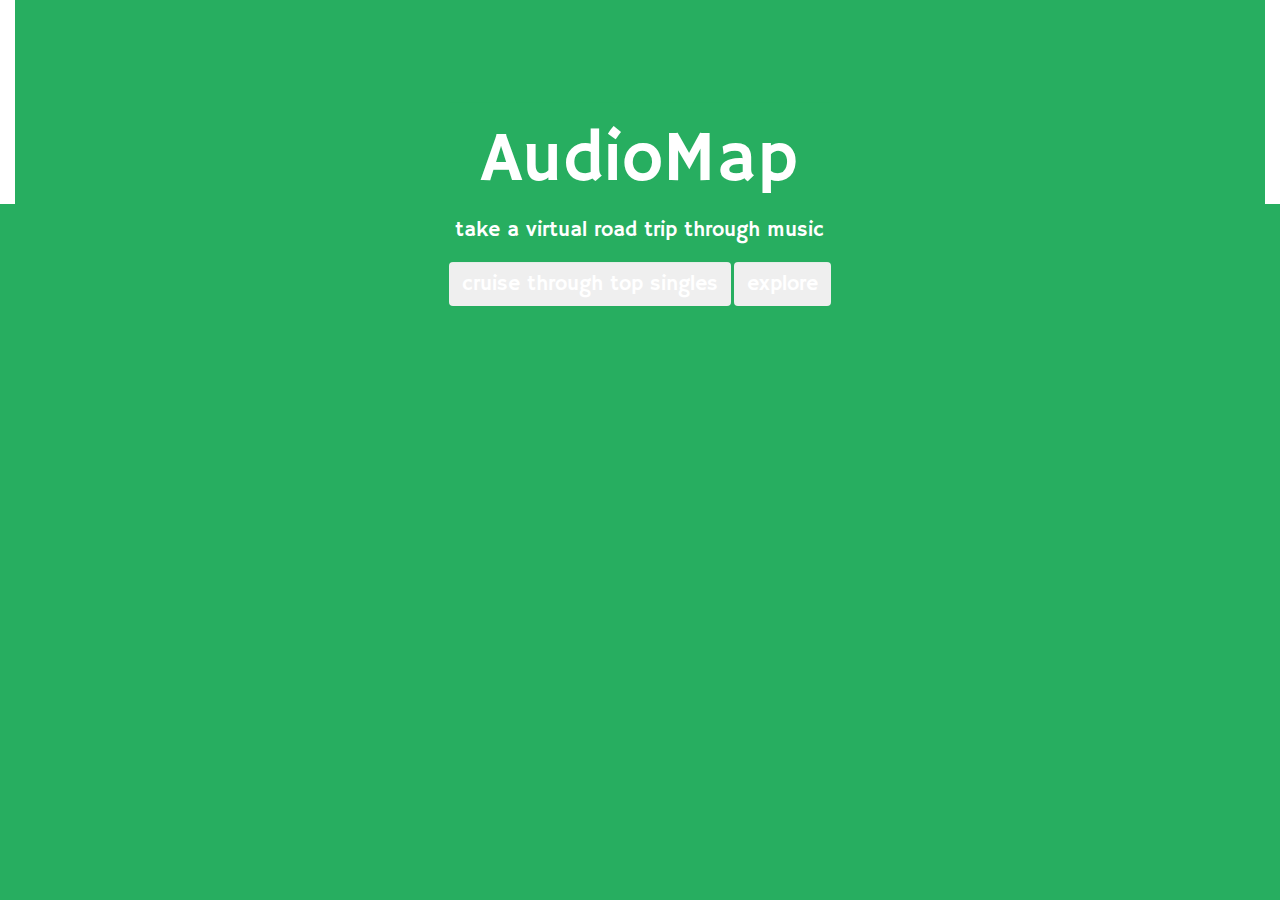
<file: index.html>
<!DOCTYPE html>
<html lang="en">
<head>
  <meta charset="utf-8">
  <meta name="viewport" content="width=device-width, initial-scale=1">

  <title>Radio Map</title>
  <link type="text/css" rel="stylesheet" href="main.css">
  <link rel="stylesheet" href="http://maxcdn.bootstrapcdn.com/bootstrap/3.3.6/css/bootstrap.min.css">

  <!-- FONTS -->
  <link href='https://fonts.googleapis.com/css?family=Open+Sans' rel='stylesheet' type='text/css'>
  <link href='https://fonts.googleapis.com/css?family=Molengo' rel='stylesheet' type='text/css'>
  <link href='https://fonts.googleapis.com/css?family=Molengo|Poiret+One|Josefin+Sans|Signika|Abril+Fatface' rel='stylesheet' type='text/css'>
  <link href='https://fonts.googleapis.com/css?family=Hammersmith+One' rel='stylesheet' type='text/css'>
</head>

<body>
  <div class="container-fluid">
  <!-- Hide landing after button click -->
    <section class="landing">
      <div class="center">
        <h1 id="landing-logo">AudioMap</h1>
        <h3>take a virtual road trip through music</h3>
        <!-- <input type="text" class="form-control" placeholder="starting location">
        <input type="text" class="form-control" placeholder="end location"> -->
        <button class="btn btn-1 btn-1a" id="landing-hits">cruise through top singles</button>
        <button class="btn btn-1 btn-1a" id="landing-hits">explore</button>
      </div>
    </section>
  <!-- Show results after button click -->
    <section class="roadtrip">
      <div id="nav">
        <h1>AudioMap</h1>
        <!-- <a href="/" role="button">make yo own audio roadtrip</a> -->
      </div>
      
      <div id="youtube">
        <!-- <div id="video"></div> -->
        <iframe width="560" height="315" src="https://www.youtube.com/embed/L53gjP-TtGE" frameborder="0" allowfullscreen></iframe>
      </div>

      <div id="map">
        <!-- <iframe
          width="100%"
          height="600px"
          frameborder="0" style="border:0"
          src="https://www.google.com/maps/embed/v1/place?key=AIzaSyA2E1MRM3iYRho5D_1Q-DoSG_dZqs5Wi8I
            &q=Space+Needle,Seattle+WA" allowfullscreen>
        </iframe> -->
      </div>

      <div id="info">
        <table class="table table-condensed" style="table-layout:fixed">
            <tbody>
                <tr>
                    <th>City</th><th>Artist</th><th>Album</th><th>Top Song</th>
                </tr>
                <tr>
                    <td>Los Angeles, CA</td><td>Kanye West</td><td>The Life of Pablo</td><td>Ultralight Beam</td>
                </tr>
                <tr>
                    <td>Los Angeles, CA</td><td>Kanye West</td><td>The Life of Pablo</td><td>Ultralight Beam</td>
                </tr>
                <tr>
                    <td>Los Angeles, CA</td><td>Kanye West</td><td>The Life of Pablo</td><td>Ultralight Beam</td>
                </tr>
                <tr>
                    <td>Los Angeles, CA</td><td>Kanye West</td><td>The Life of Pablo</td><td>Ultralight Beam</td>
                </tr>
                <tr>
                    <td>Los Angeles, CA</td><td>Kanye West</td><td>The Life of Pablo</td><td>Ultralight Beam</td>
                </tr>
                <tr>
                    <td>Los Angeles, CA</td><td>Kanye West</td><td>The Life of Pablo</td><td>Ultralight Beam</td>
                </tr>
            </tbody>
        </table>
     </div>
</section>
  <script src="http://maxcdn.bootstrapcdn.com/bootstrap/3.3.6/js/bootstrap.min.js"></script>
  <script src="https://ajax.googleapis.com/ajax/libs/jquery/1.12.0/jquery.min.js"></script>
  <script src="app.js"></script>

</body>
</html>
</file>
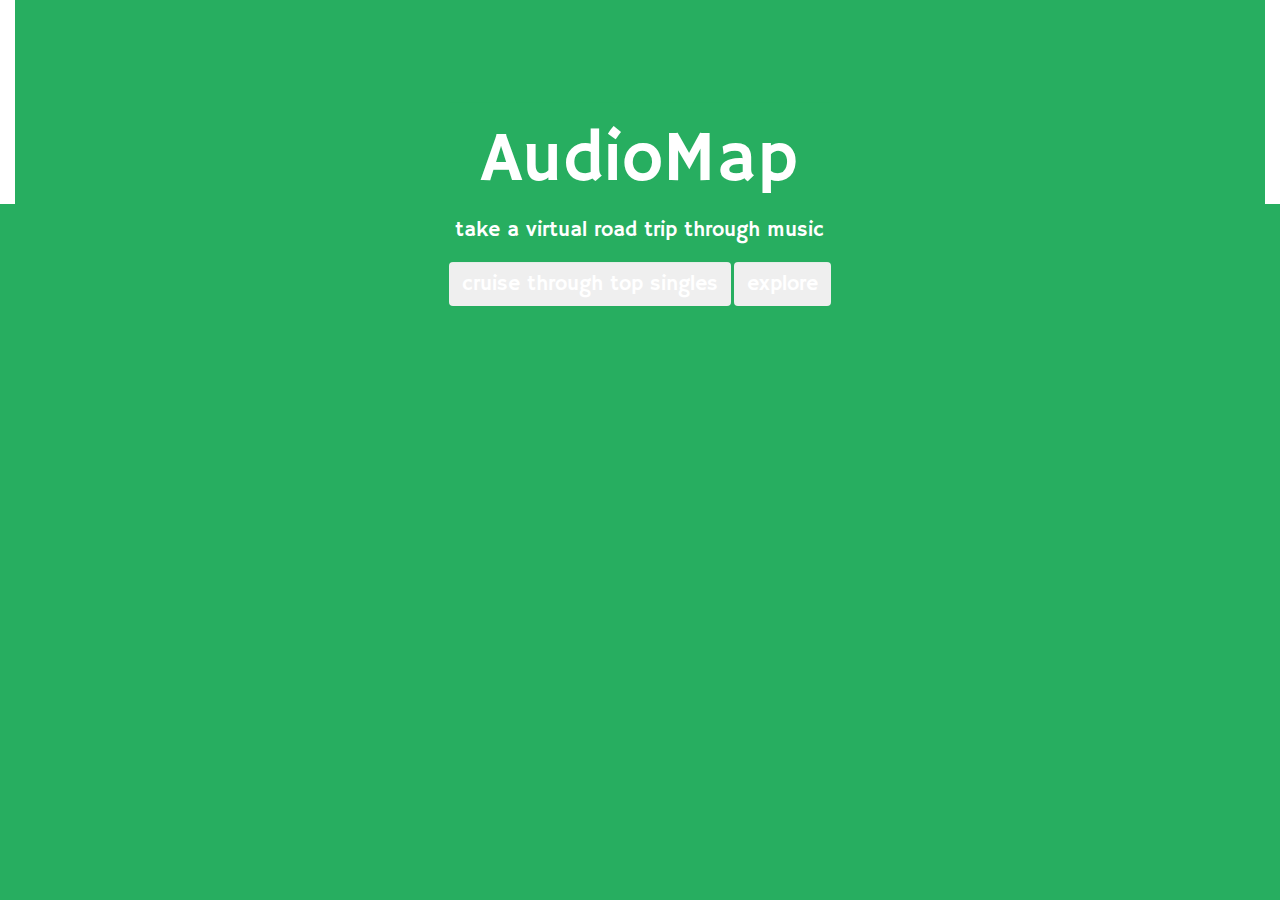
<file: flaaasks/static/index.html>
<!DOCTYPE html>
<html lang="en">
<head>
  <meta charset="utf-8">
  <meta name="viewport" content="width=device-width, initial-scale=1">

  <title>Radio Map</title>
  <link type="text/css" rel="stylesheet" href="main.css">
  <link rel="stylesheet" href="http://maxcdn.bootstrapcdn.com/bootstrap/3.3.6/css/bootstrap.min.css">

  <!-- FONTS -->
  <link href='https://fonts.googleapis.com/css?family=Open+Sans' rel='stylesheet' type='text/css'>
  <link href='https://fonts.googleapis.com/css?family=Molengo' rel='stylesheet' type='text/css'>
  <link href='https://fonts.googleapis.com/css?family=Molengo|Poiret+One|Josefin+Sans|Signika|Abril+Fatface' rel='stylesheet' type='text/css'>
  <link href='https://fonts.googleapis.com/css?family=Hammersmith+One' rel='stylesheet' type='text/css'>
</head>

<body>
  <div class="container-fluid">
  <!-- Hide landing after button click -->
    <section class="landing">
      <div class="center">
        <h1 id="landing-logo">AudioMap</h1>
        <h3>take a virtual road trip through music</h3>
        <!-- <input type="text" class="form-control" placeholder="starting location">
        <input type="text" class="form-control" placeholder="end location"> -->
        <button class="btn btn-1 btn-1a" id="landing-hits">cruise through top singles</button>
        <button class="btn btn-1 btn-1a" id="landing-hits">explore</button>
      </div>
    </section>
  <!-- Show results after button click -->
    <section class="roadtrip">
      <div id="nav">
        <h1>AudioMap</h1>
        <a href="/" role="button">make yo own audio roadtrip</a>
      </div>
      
      <div id="youtube">
        <!-- <div id="video"></div> -->
        <iframe width="560" height="315" src="https://www.youtube.com/embed/L53gjP-TtGE" frameborder="0" allowfullscreen></iframe>
      </div>

      <div id="map">
        <!-- <img src="system_map.png"> -->
      </div>

      <div id="info">
        <table class="table table-condensed" style="table-layout:fixed">
            <tbody>
                <tr>
                    <th>City</th><th>Artist</th><th>Album</th><th>Top Song</th>
                </tr>
                <tr>
                    <td>Los Angeles, CA</td><td>Kanye West</td><td>The Life of Pablo</td><td>Ultralight Beam</td>
                </tr>
                <tr>
                    <td>Los Angeles, CA</td><td>Kanye West</td><td>The Life of Pablo</td><td>Ultralight Beam</td>
                </tr>
                <tr>
                    <td>Los Angeles, CA</td><td>Kanye West</td><td>The Life of Pablo</td><td>Ultralight Beam</td>
                </tr>
                <tr>
                    <td>Los Angeles, CA</td><td>Kanye West</td><td>The Life of Pablo</td><td>Ultralight Beam</td>
                </tr>
                <tr>
                    <td>Los Angeles, CA</td><td>Kanye West</td><td>The Life of Pablo</td><td>Ultralight Beam</td>
                </tr>
                <tr>
                    <td>Los Angeles, CA</td><td>Kanye West</td><td>The Life of Pablo</td><td>Ultralight Beam</td>
                </tr>
            </tbody>
        </table>
     </div>
</section>
  <script src="http://maxcdn.bootstrapcdn.com/bootstrap/3.3.6/js/bootstrap.min.js"></script>
  <script src="https://ajax.googleapis.com/ajax/libs/jquery/1.12.0/jquery.min.js"></script>
  <script src="app.js"></script>

</body>
</html>
</file>
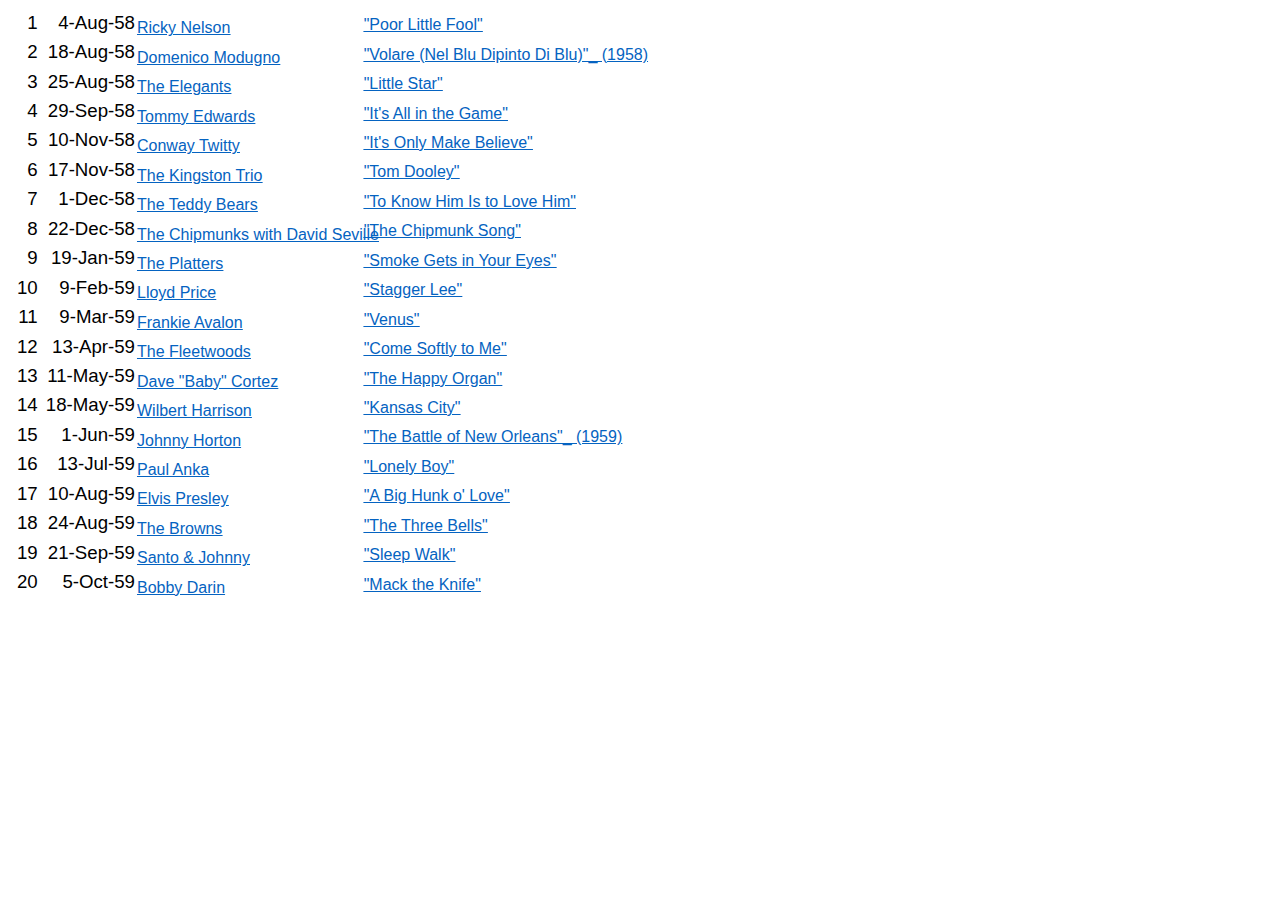
<file: html_parser/first20.htm>
<html xmlns:v="urn:schemas-microsoft-com:vml"
xmlns:o="urn:schemas-microsoft-com:office:office"
xmlns:x="urn:schemas-microsoft-com:office:excel"
xmlns="http://www.w3.org/TR/REC-html40">

<head>
<meta http-equiv=Content-Type content="text/html; charset=macintosh">
<meta name=ProgId content=Excel.Sheet>
<meta name=Generator content="Microsoft Excel 15">
<link rel=File-List href="first20.fld/filelist.xml">
<style>
<!--table
	{mso-displayed-decimal-separator:"\.";
	mso-displayed-thousand-separator:"\,";}
@page
	{margin:.75in .7in .75in .7in;
	mso-header-margin:.3in;
	mso-footer-margin:.3in;}
.style62
	{color:#0563C1;
	font-size:12.0pt;
	font-weight:400;
	font-style:normal;
	text-decoration:underline;
	text-underline-style:single;
	font-family:Calibri, sans-serif;
	mso-font-charset:0;
	mso-style-name:Hyperlink;
	mso-style-id:8;}
a:link
	{color:#0563C1;
	font-size:12.0pt;
	font-weight:400;
	font-style:normal;
	text-decoration:underline;
	text-underline-style:single;
	font-family:Calibri, sans-serif;
	mso-font-charset:0;}
a:visited
	{color:#954F72;
	font-size:12.0pt;
	font-weight:400;
	font-style:normal;
	text-decoration:underline;
	text-underline-style:single;
	font-family:Calibri, sans-serif;
	mso-font-charset:0;}
.style0
	{mso-number-format:General;
	text-align:general;
	vertical-align:bottom;
	white-space:nowrap;
	mso-rotate:0;
	mso-background-source:auto;
	mso-pattern:auto;
	color:black;
	font-size:12.0pt;
	font-weight:400;
	font-style:normal;
	text-decoration:none;
	font-family:Calibri, sans-serif;
	mso-font-charset:0;
	border:none;
	mso-protection:locked visible;
	mso-style-name:Normal;
	mso-style-id:0;}
td
	{mso-style-parent:style0;
	padding-top:1px;
	padding-right:1px;
	padding-left:1px;
	mso-ignore:padding;
	color:black;
	font-size:12.0pt;
	font-weight:400;
	font-style:normal;
	text-decoration:none;
	font-family:Calibri, sans-serif;
	mso-font-charset:0;
	mso-number-format:General;
	text-align:general;
	vertical-align:bottom;
	border:none;
	mso-background-source:auto;
	mso-pattern:auto;
	mso-protection:locked visible;
	white-space:nowrap;
	mso-rotate:0;}
.xl65
	{mso-style-parent:style62;
	color:#0563C1;
	text-decoration:underline;
	text-underline-style:single;}
.xl66
	{mso-style-parent:style0;
	color:black;
	font-size:14.0pt;
	font-family:Arial;
	mso-generic-font-family:auto;
	mso-font-charset:0;
	mso-number-format:"Medium Date";}
.xl67
	{mso-style-parent:style0;
	color:black;
	font-size:14.0pt;
	font-family:Arial;
	mso-generic-font-family:auto;
	mso-font-charset:0;}
-->
</style>
</head>

<body link="#0563C1" vlink="#954F72">

<table border=0 cellpadding=0 cellspacing=0 width=634 style='border-collapse:
 collapse;table-layout:fixed;width:475pt'>
 <col width=31 style='mso-width-source:userset;mso-width-alt:981;width:23pt'>
 <col width=97 style='mso-width-source:userset;mso-width-alt:3114;width:73pt'>
 <col width=227 style='mso-width-source:userset;mso-width-alt:7253;width:170pt'>
 <col width=279 style='mso-width-source:userset;mso-width-alt:8917;width:209pt'>
 <tr height=24 style='height:18.0pt'>
  <td height=24 class=xl67 align=right width=31 style='height:18.0pt;
  width:23pt;padding-bottom:.2em;padding-top:.2em'>1</td>
  <td class=xl66 align=right width=97 style='width:73pt;padding-bottom:.2em;
  padding-top:.2em'>4-Aug-58</td>
  <td class=xl65 width=227 style='width:170pt'><a
  href="https://en.wikipedia.org/wiki/Ricky_Nelson" title="Ricky Nelson">Ricky
  Nelson</a></td>
  <td class=xl65 width=279 style='width:209pt;padding-bottom:.2em;padding-top:
  .2em'><a href="https://en.wikipedia.org/wiki/Poor_Little_Fool"
  title="Poor Little Fool">&quot;Poor Little Fool&quot;</a></td>
 </tr>
 <tr height=24 style='height:18.0pt'>
  <td height=24 class=xl67 align=right style='height:18.0pt;padding-bottom:
  .2em;padding-top:.2em'>2</td>
  <td class=xl66 align=right style='padding-bottom:.2em;padding-top:.2em'>18-Aug-58</td>
  <td class=xl65><a href="https://en.wikipedia.org/wiki/Domenico_Modugno"
  title="Domenico Modugno">Domenico Modugno</a></td>
  <td class=xl65 style='padding-bottom:.2em;padding-top:.2em'><a
  href="https://en.wikipedia.org/wiki/Volare_(song)" title="Volare (song)">&quot;Volare
  (Nel Blu Dipinto Di Blu)&quot;_&nbsp;(1958)</a></td>
 </tr>
 <tr height=24 style='height:18.0pt'>
  <td height=24 class=xl67 align=right style='height:18.0pt;padding-bottom:
  .2em;padding-top:.2em'>3</td>
  <td class=xl66 align=right style='padding-bottom:.2em;padding-top:.2em'>25-Aug-58</td>
  <td class=xl65><a href="https://en.wikipedia.org/wiki/The_Elegants"
  title="The Elegants">The Elegants</a></td>
  <td class=xl65 style='padding-bottom:.2em;padding-top:.2em'><a
  href="https://en.wikipedia.org/wiki/Little_Star_(The_Elegants_song)"
  title="Little Star (The Elegants song)">&quot;Little Star&quot;</a></td>
 </tr>
 <tr height=24 style='height:18.0pt'>
  <td height=24 class=xl67 align=right style='height:18.0pt;padding-bottom:
  .2em;padding-top:.2em'>4</td>
  <td class=xl66 align=right style='padding-bottom:.2em;padding-top:.2em'>29-Sep-58</td>
  <td class=xl65><a href="https://en.wikipedia.org/wiki/Tommy_Edwards"
  title="Tommy Edwards">Tommy Edwards</a></td>
  <td class=xl65 style='padding-bottom:.2em;padding-top:.2em'><a
  href="https://en.wikipedia.org/wiki/It%27s_All_in_the_Game_(song)"
  title="It's All in the Game (song)">&quot;It's All in the Game&quot;</a></td>
 </tr>
 <tr height=24 style='height:18.0pt'>
  <td height=24 class=xl67 align=right style='height:18.0pt;padding-bottom:
  .2em;padding-top:.2em'>5</td>
  <td class=xl66 align=right style='padding-bottom:.2em;padding-top:.2em'>10-Nov-58</td>
  <td class=xl65><a href="https://en.wikipedia.org/wiki/Conway_Twitty"
  title="Conway Twitty">Conway Twitty</a></td>
  <td class=xl65 style='padding-bottom:.2em;padding-top:.2em'><a
  href="https://en.wikipedia.org/wiki/It%27s_Only_Make_Believe"
  title="It's Only Make Believe">&quot;It's Only Make Believe&quot;</a></td>
 </tr>
 <tr height=24 style='height:18.0pt'>
  <td height=24 class=xl67 align=right style='height:18.0pt;padding-bottom:
  .2em;padding-top:.2em'>6</td>
  <td class=xl66 align=right style='padding-bottom:.2em;padding-top:.2em'>17-Nov-58</td>
  <td class=xl65><a href="https://en.wikipedia.org/wiki/The_Kingston_Trio"
  title="The Kingston Trio">The Kingston Trio</a></td>
  <td class=xl65 style='padding-bottom:.2em;padding-top:.2em'><a
  href="https://en.wikipedia.org/wiki/Tom_Dooley_(song)"
  title="Tom Dooley (song)">&quot;Tom Dooley&quot;</a></td>
 </tr>
 <tr height=24 style='height:18.0pt'>
  <td height=24 class=xl67 align=right style='height:18.0pt;padding-bottom:
  .2em;padding-top:.2em'>7</td>
  <td class=xl66 align=right style='padding-bottom:.2em;padding-top:.2em'>1-Dec-58</td>
  <td class=xl65><a href="https://en.wikipedia.org/wiki/The_Teddy_Bears"
  title="The Teddy Bears">The Teddy Bears</a></td>
  <td class=xl65 style='padding-bottom:.2em;padding-top:.2em'><a
  href="https://en.wikipedia.org/wiki/To_Know_Him_Is_to_Love_Him"
  title="To Know Him Is to Love Him">&quot;To Know Him Is to Love Him&quot;</a></td>
 </tr>
 <tr height=24 style='height:18.0pt'>
  <td height=24 class=xl67 align=right style='height:18.0pt;padding-bottom:
  .2em;padding-top:.2em'>8</td>
  <td class=xl66 align=right style='padding-bottom:.2em;padding-top:.2em'>22-Dec-58</td>
  <td class=xl65><a href="https://en.wikipedia.org/wiki/The_Chipmunks">The
  Chipmunks&nbsp;with David Seville</a></td>
  <td class=xl65 style='padding-bottom:.2em;padding-top:.2em'><a
  href="https://en.wikipedia.org/wiki/The_Chipmunk_Song"
  title="The Chipmunk Song">&quot;The Chipmunk Song&quot;</a></td>
 </tr>
 <tr height=24 style='height:18.0pt'>
  <td height=24 class=xl67 align=right style='height:18.0pt;padding-bottom:
  .2em;padding-top:.2em'>9</td>
  <td class=xl66 align=right style='padding-bottom:.2em;padding-top:.2em'>19-Jan-59</td>
  <td class=xl65><a href="https://en.wikipedia.org/wiki/The_Platters"
  title="The Platters">The Platters</a></td>
  <td class=xl65 style='padding-bottom:.2em;padding-top:.2em'><a
  href="https://en.wikipedia.org/wiki/Smoke_Gets_in_Your_Eyes"
  title="Smoke Gets in Your Eyes">&quot;Smoke Gets in Your Eyes&quot;</a></td>
 </tr>
 <tr height=24 style='height:18.0pt'>
  <td height=24 class=xl67 align=right style='height:18.0pt;padding-bottom:
  .2em;padding-top:.2em'>10</td>
  <td class=xl66 align=right style='padding-bottom:.2em;padding-top:.2em'>9-Feb-59</td>
  <td class=xl65><a href="https://en.wikipedia.org/wiki/Lloyd_Price"
  title="Lloyd Price">Lloyd Price</a></td>
  <td class=xl65 style='padding-bottom:.2em;padding-top:.2em'><a
  href="https://en.wikipedia.org/wiki/Stagger_Lee_(song)"
  title="Stagger Lee (song)">&quot;Stagger Lee&quot;</a></td>
 </tr>
 <tr height=24 style='height:18.0pt'>
  <td height=24 class=xl67 align=right style='height:18.0pt;padding-bottom:
  .2em;padding-top:.2em'>11</td>
  <td class=xl66 align=right style='padding-bottom:.2em;padding-top:.2em'>9-Mar-59</td>
  <td class=xl65><a href="https://en.wikipedia.org/wiki/Frankie_Avalon"
  title="Frankie Avalon">Frankie Avalon</a></td>
  <td class=xl65 style='padding-bottom:.2em;padding-top:.2em'><a
  href="https://en.wikipedia.org/wiki/Venus_(Frankie_Avalon_song)"
  title="Venus (Frankie Avalon song)">&quot;Venus&quot;</a></td>
 </tr>
 <tr height=24 style='height:18.0pt'>
  <td height=24 class=xl67 align=right style='height:18.0pt;padding-bottom:
  .2em;padding-top:.2em'>12</td>
  <td class=xl66 align=right style='padding-bottom:.2em;padding-top:.2em'>13-Apr-59</td>
  <td class=xl65><a href="https://en.wikipedia.org/wiki/The_Fleetwoods"
  title="The Fleetwoods">The Fleetwoods</a></td>
  <td class=xl65 style='padding-bottom:.2em;padding-top:.2em'><a
  href="https://en.wikipedia.org/wiki/Come_Softly_to_Me"
  title="Come Softly to Me">&quot;Come Softly to Me&quot;</a></td>
 </tr>
 <tr height=24 style='height:18.0pt'>
  <td height=24 class=xl67 align=right style='height:18.0pt;padding-bottom:
  .2em;padding-top:.2em'>13</td>
  <td class=xl66 align=right style='padding-bottom:.2em;padding-top:.2em'>11-May-59</td>
  <td class=xl65><a href="https://en.wikipedia.org/wiki/Dave_%22Baby%22_Cortez"
  title="Dave &quot;Baby&quot; Cortez">Dave &quot;Baby&quot; Cortez</a></td>
  <td class=xl65 style='padding-bottom:.2em;padding-top:.2em'><a
  href="https://en.wikipedia.org/wiki/The_Happy_Organ" title="The Happy Organ">&quot;The
  Happy Organ&quot;</a></td>
 </tr>
 <tr height=24 style='height:18.0pt'>
  <td height=24 class=xl67 align=right style='height:18.0pt;padding-bottom:
  .2em;padding-top:.2em'>14</td>
  <td class=xl66 align=right style='padding-bottom:.2em;padding-top:.2em'>18-May-59</td>
  <td class=xl65><a href="https://en.wikipedia.org/wiki/Wilbert_Harrison"
  title="Wilbert Harrison">Wilbert Harrison</a></td>
  <td class=xl65 style='padding-bottom:.2em;padding-top:.2em'><a
  href="https://en.wikipedia.org/wiki/Kansas_City_(Jerry_Leiber_and_Mike_Stoller_song)"
  title="Kansas City (Jerry Leiber and Mike Stoller song)">&quot;Kansas
  City&quot;</a></td>
 </tr>
 <tr height=24 style='height:18.0pt'>
  <td height=24 class=xl67 align=right style='height:18.0pt;padding-bottom:
  .2em;padding-top:.2em'>15</td>
  <td class=xl66 align=right style='padding-bottom:.2em;padding-top:.2em'>1-Jun-59</td>
  <td class=xl65><a href="https://en.wikipedia.org/wiki/Johnny_Horton"
  title="Johnny Horton">Johnny Horton</a></td>
  <td class=xl65 style='padding-bottom:.2em;padding-top:.2em'><a
  href="https://en.wikipedia.org/wiki/The_Battle_of_New_Orleans"
  title="The Battle of New Orleans">&quot;The Battle of New
  Orleans&quot;_&nbsp;(1959)</a></td>
 </tr>
 <tr height=24 style='height:18.0pt'>
  <td height=24 class=xl67 align=right style='height:18.0pt;padding-bottom:
  .2em;padding-top:.2em'>16</td>
  <td class=xl66 align=right style='padding-bottom:.2em;padding-top:.2em'>13-Jul-59</td>
  <td class=xl65><a href="https://en.wikipedia.org/wiki/Paul_Anka"
  title="Paul Anka">Paul Anka</a></td>
  <td class=xl65 style='padding-bottom:.2em;padding-top:.2em'><a
  href="https://en.wikipedia.org/wiki/Lonely_Boy_(Paul_Anka_song)"
  title="Lonely Boy (Paul Anka song)">&quot;Lonely Boy&quot;</a></td>
 </tr>
 <tr height=24 style='height:18.0pt'>
  <td height=24 class=xl67 align=right style='height:18.0pt;padding-bottom:
  .2em;padding-top:.2em'>17</td>
  <td class=xl66 align=right style='padding-bottom:.2em;padding-top:.2em'>10-Aug-59</td>
  <td class=xl65><a href="https://en.wikipedia.org/wiki/Elvis_Presley"
  title="Elvis Presley">Elvis Presley</a></td>
  <td class=xl65 style='padding-bottom:.2em;padding-top:.2em'><a
  href="https://en.wikipedia.org/wiki/A_Big_Hunk_o%27_Love"
  title="A Big Hunk o' Love">&quot;A Big Hunk o' Love&quot;</a></td>
 </tr>
 <tr height=24 style='height:18.0pt'>
  <td height=24 class=xl67 align=right style='height:18.0pt;padding-bottom:
  .2em;padding-top:.2em'>18</td>
  <td class=xl66 align=right style='padding-bottom:.2em;padding-top:.2em'>24-Aug-59</td>
  <td class=xl65><a href="https://en.wikipedia.org/wiki/The_Browns"
  title="The Browns">The Browns</a></td>
  <td class=xl65 style='padding-bottom:.2em;padding-top:.2em'><a
  href="https://en.wikipedia.org/wiki/The_Three_Bells" title="The Three Bells">&quot;The
  Three Bells&quot;</a></td>
 </tr>
 <tr height=24 style='height:18.0pt'>
  <td height=24 class=xl67 align=right style='height:18.0pt;padding-bottom:
  .2em;padding-top:.2em'>19</td>
  <td class=xl66 align=right style='padding-bottom:.2em;padding-top:.2em'>21-Sep-59</td>
  <td class=xl65><a href="https://en.wikipedia.org/wiki/Santo_%26_Johnny"
  title="Santo &amp; Johnny">Santo &amp; Johnny</a></td>
  <td class=xl65 style='padding-bottom:.2em;padding-top:.2em'><a
  href="https://en.wikipedia.org/wiki/Sleep_Walk" title="Sleep Walk">&quot;Sleep
  Walk&quot;</a></td>
 </tr>
 <tr height=24 style='height:18.0pt'>
  <td height=24 class=xl67 align=right style='height:18.0pt;padding-bottom:
  .2em;padding-top:.2em'>20</td>
  <td class=xl66 align=right style='padding-bottom:.2em;padding-top:.2em'>5-Oct-59</td>
  <td class=xl65><a href="https://en.wikipedia.org/wiki/Bobby_Darin"
  title="Bobby Darin">Bobby Darin</a></td>
  <td class=xl65 style='padding-bottom:.2em;padding-top:.2em'><a
  href="https://en.wikipedia.org/wiki/Mack_the_Knife" title="Mack the Knife">&quot;Mack
  the Knife&quot;</a></td>
 </tr>
</table>

</body>

</html>
</file>
<file: main.css>
html {
    font-size: 1em;
    line-height: 1.4;
    font-family: 'Hammersmith One', sans-serif;
    background-color: #27ae60;
}

body {
	height: 100%;
	margin: 0;
	font-family: 'Hammersmith One', sans-serif;
	background-color: #27ae60;
}

.landing h1 {
	font-family: 'Hammersmith One', sans-serif;
	color: white;
	font-size: 5em;
}

.landing h3 {
	font-family: 'Hammersmith One', sans-serif;
	color: white;
	font-size: 1.5em;
}

.container {
	position: relative;
	width: 100%;
	height: 100%;
	padding: 0;
	margin: 0;
	background-color: #27ae60;
}

.center {
	position: relative;
	display: inline-block;
    top: 50%;
    vertical-align: middle;
    transform: translateY(50%);
    background-color: #27ae60;
}

.landing {
	position: relative;
	width: 100%;
	height: 100%;
	vertical-align: middle;
	text-align: center;
	background-color: #27ae60;
}

.landing button {
    color: white; 
    margin-top: 10px;
    font-family: 'Hammersmith One', sans-serif;
    font-size: 1.5em;
}

.landing button:hover {
    color: #27ae60;
}

.landing button:focus {
    outline: none; 
}

.landing input:focus {
    outline: none;
    border: none;
}

.landing input {
	width: 400px;
	padding: 6px;
	margin: 6px;
    border: none;
    vertical-align: middle;
    font-family: 'Hammersmith One', sans-serif;
    font-size: 1em;
    color: #0000EE;
}

.roadtrip a {
	position: fixed;
	margin-left: 280px;
	margin-top: 35px;
    font-family: 'Hammersmith One', sans-serif;
    text-transform: none;
    text-decoration: none;
    z-index: 1;
}

.roadtrip h1 {
	position: fixed;
	font-family: 'Hammersmith One', sans-serif;
	font-size: 4em;
	color: #27ae60;
	z-index: 1;
}

.roadtrip a:hover {
	text-decoration: none;
}

div #nav {
	position: absolute;
	top: 0px;
	left: 20px;
	z-index: 1;
	width: 100%;
	margin: 0;
}

.roadtrip h1, button {
	display: inline-block;
	text-align: left;
}

.roadtrip #map div {
	position: fixed;
	top: 0;
	left: 0;
	width: 100%;
	height: 100%;
	z-index: -2;
}

#info {
	position: fixed;
	bottom: 0px;
	left: 0;
	height: 175px;
	background-color: #27ae60; 
	overflow-y: auto;
	color: white;
	z-index: 2;
}

.roadtrip table {
	font-family: 'Open Sans', sans-serif;
	width: 100%;
}

tr {
	padding: 90px;
}

div #youtube {
	position: fixed;
	right: 0;
	margin-top: 15px;
	margin-right: 15px;
	z-index: 1;
	text-align: left;
}

div #youtube iframe {
	width: 300px;
	height: 200px;
}
</file>
<file: flaaasks/static/main.css>
html {
    font-size: 1em;
    line-height: 1.4;
    font-family: 'Hammersmith One', sans-serif;
    background-color: #27ae60;
}

body {
	height: 100%;
	margin: 0;
	font-family: 'Hammersmith One', sans-serif;
	background-color: #27ae60;
}

.landing h1 {
	font-family: 'Hammersmith One', sans-serif;
	color: white;
	font-size: 5em;
}

.landing h3 {
	font-family: 'Hammersmith One', sans-serif;
	color: white;
	font-size: 1.5em;
}

.container {
	position: relative;
	width: 100%;
	height: 100%;
	padding: 0;
	margin: 0;
	background-color: #27ae60;
}

.center {
	position: relative;
	display: inline-block;
    top: 50%;
    vertical-align: middle;
    transform: translateY(50%);
    background-color: #27ae60;
}

.landing {
	position: relative;
	width: 100%;
	height: 100%;
	vertical-align: middle;
	text-align: center;
	background-color: #27ae60;
}

.landing button {
    color: white; 
    margin-top: 10px;
    font-family: 'Hammersmith One', sans-serif;
    font-size: 1.5em;
}

.landing button:hover {
    color: #27ae60;
}

.landing button:focus {
    outline: none; 
}

.landing input:focus {
    outline: none;
    border: none;
}

.landing input {
	width: 400px;
	padding: 6px;
	margin: 6px;
    border: none;
    vertical-align: middle;
    font-family: 'Hammersmith One', sans-serif;
    font-size: 1em;
    color: #0000EE;
}

.roadtrip a {
	position: fixed;
	margin-left: 280px;
	margin-top: 35px;
    font-family: 'Hammersmith One', sans-serif;
    text-transform: none;
    text-decoration: none;
    z-index: 1;
}

.roadtrip h1 {
	position: fixed;
	font-family: 'Hammersmith One', sans-serif;
	font-size: 4em;
	color: #27ae60;
	z-index: 1;
}

.roadtrip a:hover {
	text-decoration: none;
}

div #nav {
	position: absolute;
	top: 0px;
	left: 20px;
	z-index: 1;
	width: 100%;
	margin: 0;
}

.roadtrip h1, button {
	display: inline-block;
	text-align: left;
}

.roadtrip #map div {
	position: fixed;
	top: 0;
	left: 0;
	width: 100%;
	height: 100%;
	z-index: -2;
}

#info {
	position: fixed;
	bottom: 0px;
	left: 0;
	height: 175px;
	background-color: #27ae60; 
	overflow-y: auto;
	color: white;
	z-index: 2;
}

.roadtrip table {
	font-family: 'Open Sans', sans-serif;
	width: 100%;
}

div #youtube {
	position: fixed;
	right: 0;
	margin-top: 15px;
	margin-right: 15px;
	z-index: 1;
	text-align: left;
}

div #youtube iframe {
	width: 300px;
	height: 200px;
}
</file>
